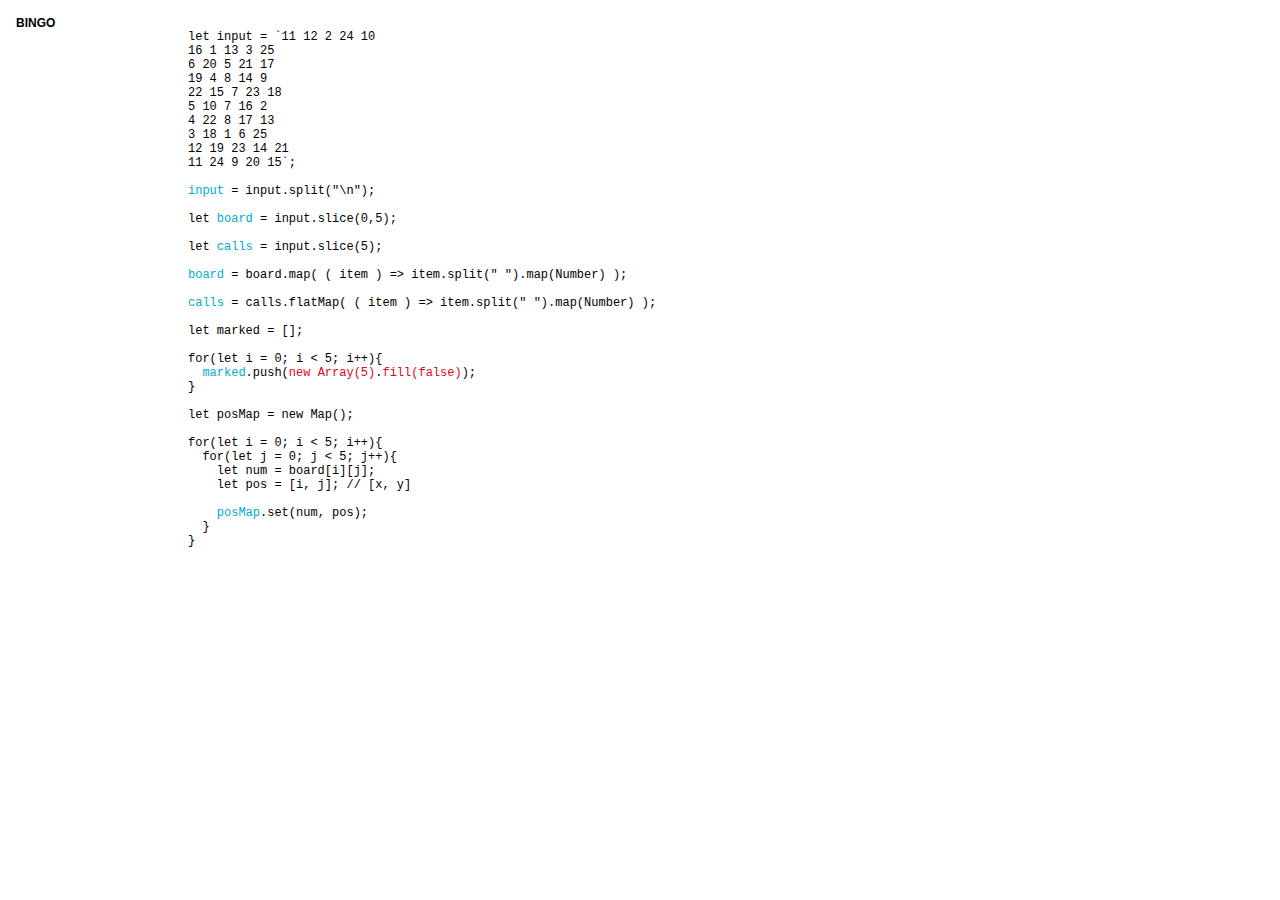
<file: index.html>
<!DOCTYPE html>
<html lang="en">
  <head>
    <script src="https://cdn.jsdelivr.net/npm/gsap@3.13.0/dist/gsap.min.js"></script>
    <link rel="stylesheet" type="text/css" href="style.css">
    <meta charset="utf-8" />
  </head>
  <body>
    <div class = "page">
      <div class = "analysis">
        <p class = "meta">Bingo</p>
      </div>

        <div class = "code">
        <pre>
            <code class = "javascript">
let input = `11 12 2 24 10
16 1 13 3 25
6 20 5 21 17
19 4 8 14 9
22 15 7 23 18
5 10 7 16 2
4 22 8 17 13
3 18 1 6 25
12 19 23 14 21
11 24 9 20 15`;

<span class = "tooltip">input<span class = "tooltiptext">[
  '11 12 2 24 10',
  '16 1 13 3 25',
  '6 20 5 21 17',
  '19 4 8 14 9',
  '22 15 7 23 18',
  '5 10 7 16 2',
  '4 22 8 17 13',
  '3 18 1 6 25',
  '12 19 23 14 21',
  '11 24 9 20 15'
]</span></span> = input.split("\n");

let <span class = "tooltip">board<span class = "tooltiptext">[
  '11 12 2 24 10',
  '16 1 13 3 25',
  '6 20 5 21 17',
  '19 4 8 14 9',
  '22 15 7 23 18'
]
</span></span> = input.slice(0,5);

let <span class = "tooltip">calls<span class = "tooltiptext">[
  '5 10 7 16 2',
  '4 22 8 17 13',
  '3 18 1 6 25',
  '12 19 23 14 21',
  '11 24 9 20 15'
]</span></span> = input.slice(5);

<span class = "tooltip">board<span class = "tooltiptext">[
  [ 11, 12, 2, 24, 10 ],
  [ 16, 1, 13, 3, 25 ],
  [ 6, 20, 5, 21, 17 ],
  [ 19, 4, 8, 14, 9 ],
  [ 22, 15, 7, 23, 18 ]
]</span></span> = board.map( ( item ) => item.split(" ").map(Number) );

<span class = "tooltip">calls<span class = "tooltiptext">[ 5, 10, 7, 16, 24, 22, 8, 17, 13, 3, 18, 1, 6, 25, 12, 19, 23, 14, 21, 11, 24, 9, 20, 15 ]</span></span> = calls.flatMap( ( item ) => item.split(" ").map(Number) );

let marked = [];

for(let i = 0; i < 5; i++){
<span class = "tooltip">  marked<span class = "tooltiptext">[
  [ false, false, false, false, false ],
  [ false, false, false, false, false ],
  [ false, false, false, false, false ],
  [ false, false, false, false, false ],
  [ false, false, false, false, false ]
]</span></span>.push(<button id = "button1">new Array(5)</button>.<button id = "button2">fill(false)</button>);
}

let posMap = new Map();

for(let i = 0; i < 5; i++){
  for(let j = 0; j < 5; j++){
    let num = board[i][j];
    let pos = [i, j]; // [x, y]

  <span class = "tooltip">  posMap<span class = "tooltiptext">Map(25)
{
  11 => [ 0, 0 ],
  12 => [ 0, 1 ],
  2 => [ 0, 2 ],
  24 => [ 0, 3 ],
  10 => [ 0, 4 ],
  16 => [ 1, 0 ],
  1 => [ 1, 1 ],
  13 => [ 1, 2 ],
  3 => [ 1, 3 ],
  25 => [ 1, 4 ],
  6 => [ 2, 0 ],
  20 => [ 2, 1 ],
  5 => [ 2, 2 ],
  21 => [ 2, 3 ],
  17 => [ 2, 4 ],
  19 => [ 3, 0 ],
  4 => [ 3, 1 ],
  8 => [ 3, 2 ],
  14 => [ 3, 3 ],
  9 => [ 3, 4 ],
  22 => [ 4, 0 ],
  15 => [ 4, 1 ],
  7 => [ 4, 2 ],
  23 => [ 4, 3 ],
  18 => [ 4, 4 ]
}</span></span>.set(num, pos);
  }
}
            </code>
        </pre>
    </div>

    <div class = "sketch">
        <div class = "rects">
            <span>
                <p>false</p>
            </span>
            <span>
                <p>false</p>
            </span>
            <span>
                <p>false</p>
            </span>
            <span>
                <p>false</p>
            </span>
            <span>
                <p>false</p>
            </span>
        </div>

        <script src="sketch.js"></script>
    </div>
    </div>
  </body>
</html>
</file>
<file: style.css>
* {
    font-family : Arial;

    /* box-shadow: 0px 0px 0.5px 0.5px cyan; */

    margin : 0;
}

body {
    width : 100%;
}

:root {
    --font-size-huge : 20px;
    --font-size-large : 16px;
    --font-size-medium : 14px;
    --font-size-small : 12px;
    --font-size-tiny : 10px;

    /* COLORS */
    --pt : #dd0619;
    --variable : #00abd1;
    --highlight : #dd0619;

    --black40 : rgba(0, 0, 0, 0.4);
    --black24 : rgba(0, 0, 0, 0.24);
    --black16 : rgba(0, 0, 0, 0.16);
    --black8 : rgba(0, 0, 0, 0.08);
    --black4 : rgba(0, 0, 0, 0.04);
    --black2 : rgba(0, 0, 0, 0.04);
}

/* HTML ELEMENTS */
pre {
    display: flex;
    align-items: center;

    margin: 0;
    padding: 0;
}

code {
    font-size : var(--font-size-small);
    font-family: monospace;

    margin : 0;
    padding: 0;
}

code>* {
    font-size : inherit;
    font-family: inherit;
}

code>button {
    background-color: transparent;
    border : none;
    padding :0;

    font-size : inherit;

    color : var(--highlight);
}

/* TOOLTIP */
.tooltip {
    position : relative;
    box-sizing: content-box;

    color : var(--variable);
}
  
  .tooltip .tooltiptext {
    font-family: monospace;
    font-size : var(--font-size-tiny);

    visibility: hidden;
    background-color: white;
    border : 1px solid var(--black16);
    
    border-radius: 2px;
    padding: 6px 8px;
  
    position: absolute;
    bottom: 100%;
    left : 0;
    z-index: 1;
    
    /* white-space: pre; */
  }

.tooltip:hover .tooltiptext {
    visibility: visible;
}

/* CLASSES */
.page {
    

    display: flex;
    flex-direction: row;
}

.page>div {
    padding : 16px;
}

.analysis {
    width : 140px;
}

.code {
    flex : 1;
}
/* 
.sketch {
    flex : 1;

    background-color : #eee;

    width : 400px;
} */

.rects {
    position: absolute;
    display : flex;
    opacity : 0;
}

.rects>span {
    width : 40px;
    height : 40px;

    background-color: var(--pt);
    border : 1px solid white;
    border-radius: 4px;

    display: flex;
    justify-content: center;
    align-items: center;
}

.rects>span>p {
    opacity: 0;
    color : white;
    text-align: center;
    font-size : 12px;
}

button {
    background-color: #eeeeee;
    border : 1px solid rgba(0, 0, 0, 0.08);
    border-radius: 2px;
    padding : 4px 8px;

    font-size : 10px;
}

.meta {
    font-size : var(--font-size-small);
    font-weight : 600;
    text-transform: uppercase;
}
</file>
